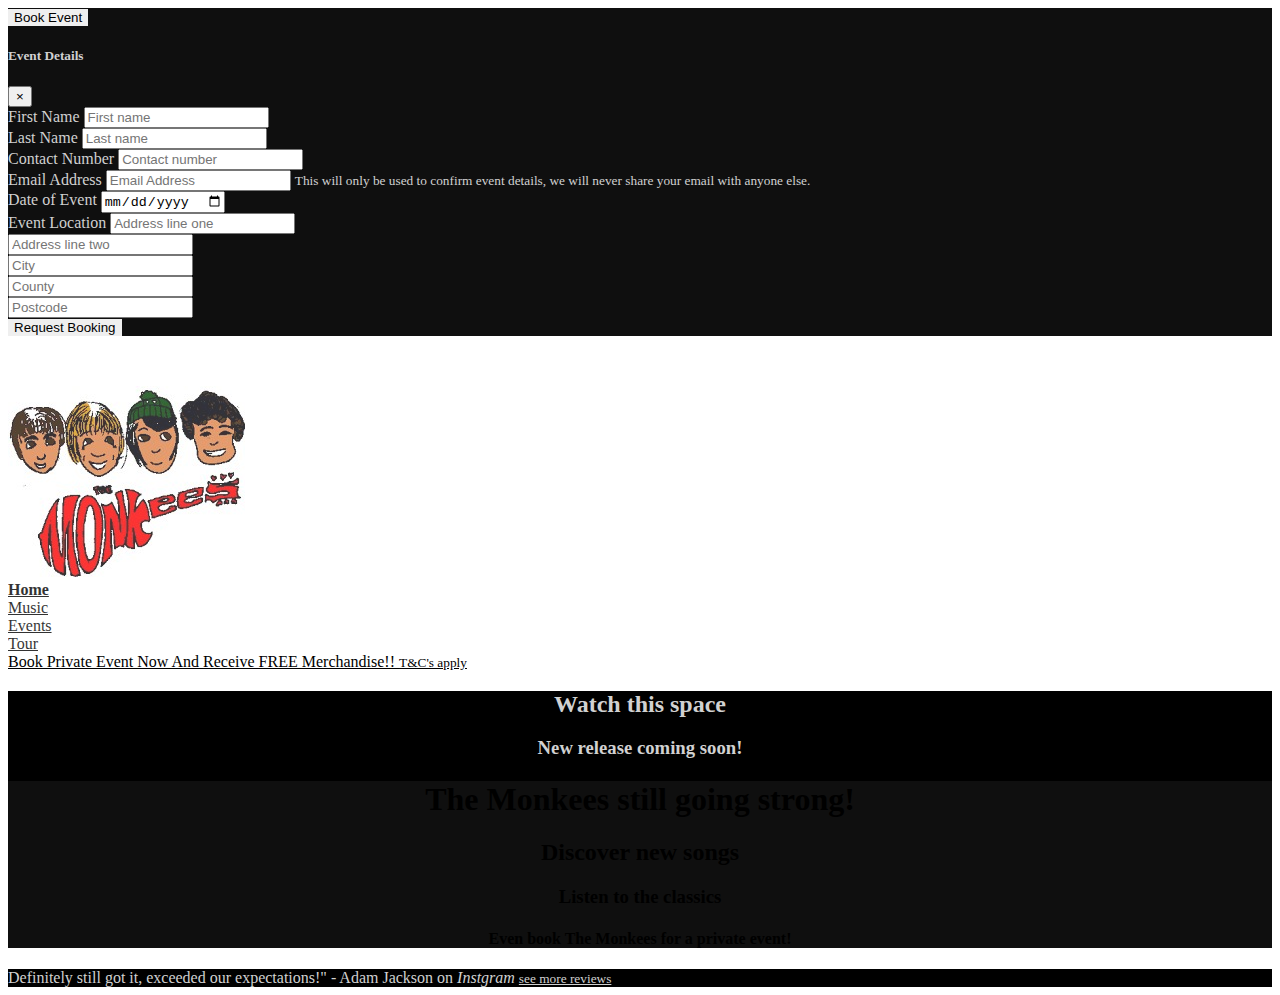
<file: index.html>
<!DOCTYPE html>
<html lang="en">

<head>
    <meta charset="UTF-8">
    <meta name="viewport" content="width=device-width, initial-scale=1.0">
    <link rel="stylesheet" href="https://stackpath.bootstrapcdn.com/bootstrap/4.1.3/css/bootstrap.min.css" integrity="sha384-MCw98/SFnGE8fJT3GXwEOngsV7Zt27NXFoaoApmYm81iuXoPkFOJwJ8ERdknLPMO" crossorigin="anonymous">
    <link rel="stylesheet" href="https://use.fontawesome.com/releases/v5.6.1/css/all.css" integrity="sha384-gfdkjb5BdAXd+lj+gudLWI+BXq4IuLW5IT+brZEZsLFm++aCMlF1V92rMkPaX4PP" crossorigin="anonymous">
    <link rel="stylesheet" href="assets/style.css" type="text/css" />
    <title>The Monkees Homepage</title>
</head>

<body>

    <header>
        <div class="row">
            <div class="col-md-4 col-sm-9">
                <div class="row">
                    <a class="col btn btn-lg fab fa-facebook" href="https://www.facebook.com/TheMonkees/"></a>
                    <a class="col btn btn-lg fab fa-twitter" href="https://twitter.com/TheMonkees"></a>
                    <a class="col btn btn-lg fab fa-youtube" href="https://www.youtube.com/channel/UCv1oY0OLtsEySHeP1TkYNqA"></a>
                </div>
            </div>
            <div class="d-md-none col-sm-3">
                <div class="form">
                    <button type="button" class="btn btn-primary" data-toggle="modal" data-target="#FormModal">
              Book Event
            </button>
                    <div class="modal fade" id="NavModal" tabindex="-1" role="dialog" aria-labelledby="NavModalLabel" aria-hidden="true">
                        <div class="modal-dialog" role="document">
                            <div class="modal-content">
                                <div class="modal-header">
                                    <h5 class="modal-title" id="NavModalLabel">Event Details</h5>
                                    <button type="button" class="close" data-dismiss="modal" aria-label="Close">
                              <span aria-hidden="true">&times;</span>
                            </button>
                                </div>
                                <div class="modal-body">
                                    <form>
                                        <div class="row">
                                            <div class="col">
                                                <div class="form-group">
                                                    <label for="InputFirstName">First Name</label>
                                                    <input type="text" class="form-control" id="InputFistName" placeholder="First name">
                                                </div>
                                                <div class="form-group">
                                                    <label for="InputLastName">Last Name</label>
                                                    <input type="text" class="form-control" id="InputLastName" placeholder="Last name">
                                                </div>
                                                <div class="form-group">
                                                    <label for="InputNumber">Contact Number</label>
                                                    <input type="number" class="form-control" id="InputNumber" placeholder="Contact number">
                                                </div>
                                                <div class="form-group">
                                                    <label for="InputEmail">Email Address</label>
                                                    <input type="email" class="form-control" id="InputEmail" aria-describedby="emailHelp" placeholder="Email Address">
                                                    <small id="emailHelp" class="form-text text-muted">This will only be used to confirm event details, we will never share your email with anyone else.</small>
                                                </div>
                                            </div>
                                            <div class="col">
                                                <div class="form-group">
                                                    <label for="InputDate">Date of Event</label>
                                                    <input type="date" class="form-control" id="InputDate">
                                                </div>
                                                <div class="form-group">
                                                    <label for="InputAddLineOne">Event Location</label>
                                                    <input type="text" class="form-control" id="InputAddLineOne" placeholder="Address line one">
                                                </div>
                                                <div class="form-group">
                                                    <input type="text" class="form-control" id="InputAddLineTwo" placeholder="Address line two">
                                                </div>
                                                <div class="form-group">
                                                    <input type="text" class="form-control" id="InputCity" placeholder="City">
                                                </div>
                                                <div class="form-group">
                                                    <input type="text" class="form-control" id="InputCounty" placeholder="County">
                                                </div>
                                                <div class="form-group">
                                                    <input type="text" class="form-control" id="InputPostcode" placeholder="Postcode">
                                                </div>
                                            </div>
                                        </div>
                                    </form>
                                </div>
                                <div class="modal-footer">
                                    <button type="submit" class="btn btn-primary">Request Booking</button>
                                </div>
                            </div>
                        </div>
                    </div>
                </div>
            </div>
        </div>
    </header>

    <callout class="row no-gutters justify-content-center">
        <div class="col-12 container-fluid">
            <nav class="navbar row navbar-light">
                <div class="col-md col-sm-12">
                    <img src="assets/images/cover.jpg"></img>
                </div>
                <!--<div class="d-md-none justifify-content-center col-sm-12">
                    <img src="assets/images/cover.jpg"></img>
                </div>-->
                <div class="col-md d-none d-md-block">
                    <a class="btn btn-lg text-uppercase page" href="index.html">Home</a>
                </div>
                <div class="col-md d-none d-md-block">
                    <a class="btn btn-lg text-uppercase" href="music.html">Music</a>
                </div>
                <div class="col-md d-none d-md-block">
                    <a class="btn btn-lg text-uppercase" href="events.html">Events</a>
                </div>
                <div class="col-md d-none d-md-block">
                    <a class="btn btn-lg text-uppercase" href="tour.html">Tour</a>
                </div>
            </nav>

            <div class="row">
                <a class="col-12 btn btn-warning promo" href="events.html">
                Book Private Event Now And Receive FREE Merchandise!! <small>T&C's apply</small>
                </a>
            </div>
        </div>
    </callout>

    <main class="container-fluid">
        <div class="row align-items-center">
            <div class="col-lg-4 d-none d-lg-block">
                <div class="new">
                    <h2>Watch this space</h2>
                    <h3>New release coming soon!</h3>
                    <!--<div class="song">
                    <audio src="" controls></audio>
                    <br>*New Release*
                </div>-->
                </div>
            </div>
            <div class="col-lg-8 col-md-12 intro">
                <div class="jumbotron">
                    <h1>The Monkees still going strong!</h1>
                    <h2>Discover new songs</h2>
                    <h3>Listen to the classics</h3>
                    <h4>Even book The Monkees for a private event!</h4>
                </div>
            </div>
        </div>
    </main>

    <footer>
        <div class="row container-fluid justify-content-center">
            <div>Definitely still got it, exceeded our expectations!" - Adam Jackson on <cite title="Instgram">Instgram</cite> <a href="events.html"><small>see more reviews</small></a></div>
        </div>
    </footer>

</body>

</html>
</file>
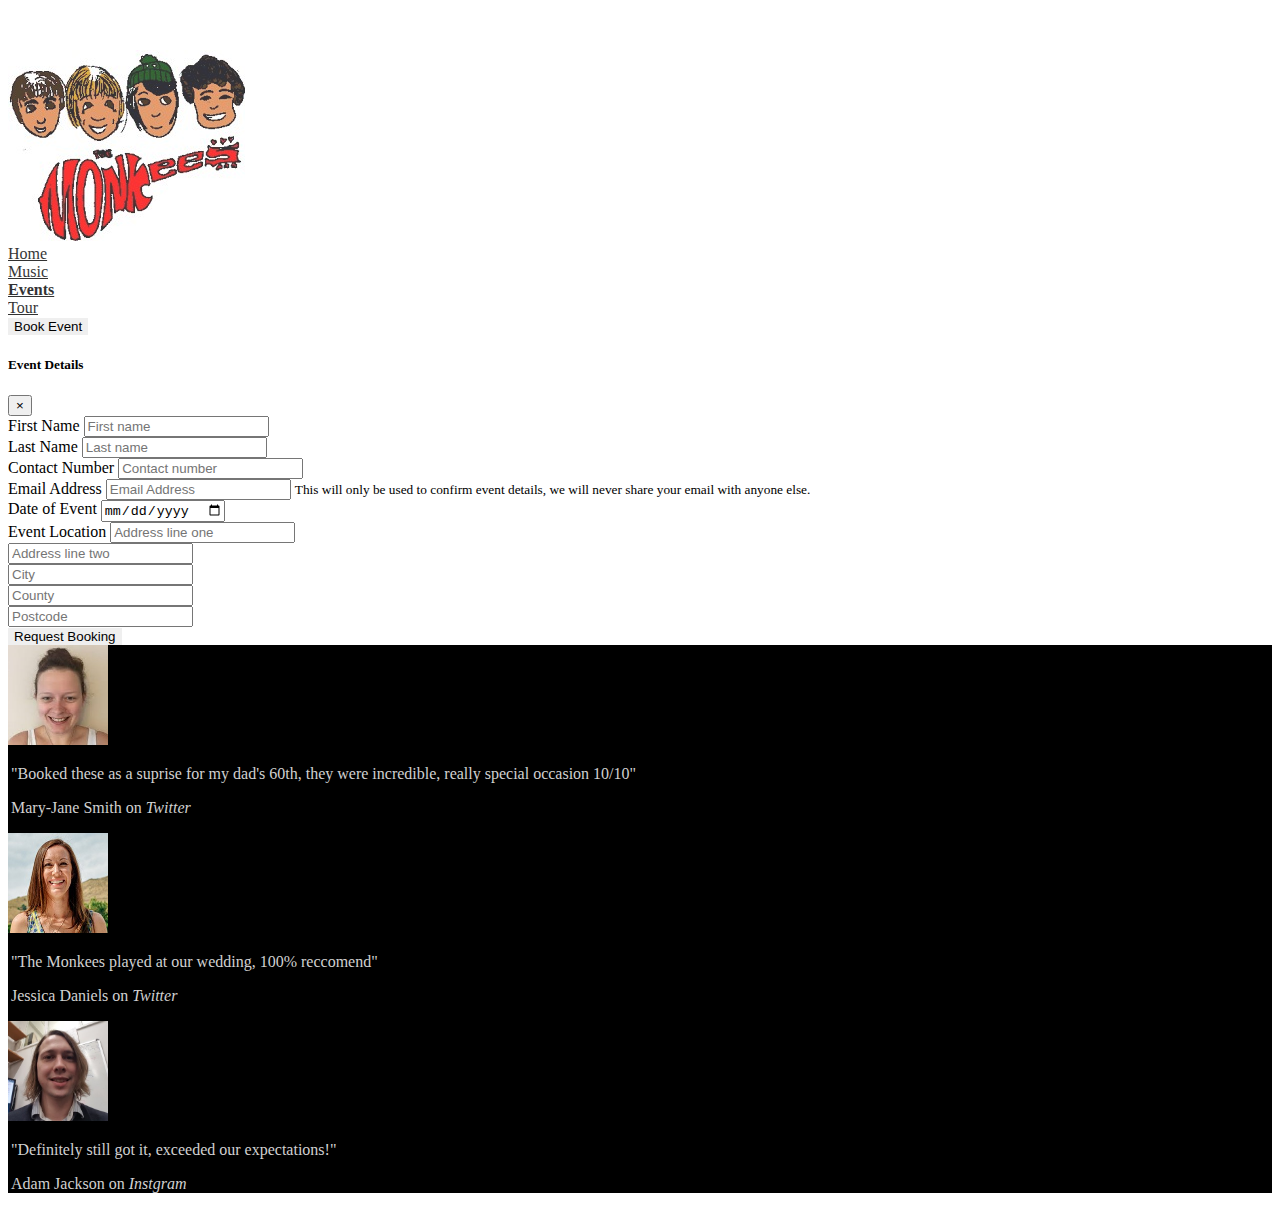
<file: events.html>
<!DOCTYPE html>
<html lang="en">

<head>
    <meta charset="UTF-8">
    <meta name="viewport" content="width=device-width, initial-scale=1.0">
    <link rel="stylesheet" href="https://stackpath.bootstrapcdn.com/bootstrap/4.1.3/css/bootstrap.min.css" integrity="sha384-MCw98/SFnGE8fJT3GXwEOngsV7Zt27NXFoaoApmYm81iuXoPkFOJwJ8ERdknLPMO" crossorigin="anonymous">
    <link rel="stylesheet" href="https://use.fontawesome.com/releases/v5.6.1/css/all.css" integrity="sha384-gfdkjb5BdAXd+lj+gudLWI+BXq4IuLW5IT+brZEZsLFm++aCMlF1V92rMkPaX4PP" crossorigin="anonymous">
    <link rel="stylesheet" href="assets/style.css" type="text/css" />
    <title>The Monkees Private Events</title>
</head>

<body>

    <header>
        <div class="row">
            <div class="col-md-4 col-sm-9">
                <div class="row">
                    <a class="col btn btn-lg fab fa-facebook" href="https://www.facebook.com/TheMonkees/"></a>
                    <a class="col btn btn-lg fab fa-twitter" href="https://twitter.com/TheMonkees"></a>
                    <a class="col btn btn-lg fab fa-youtube" href="https://www.youtube.com/channel/UCv1oY0OLtsEySHeP1TkYNqA"></a>
                </div>
            </div>
            <div class="d-md-none col-sm-3">
                <a class="col btn btn-lg fas fa-bars"></a>
            </div>
        </div>
    </header>

    <callout class="row container-fluid no-gutters justify-content-center">
        <div class="col-12">
            <nav class="navbar row navbar-light">
                <div class="col-md col-sm-12">
                    <img src="assets/images/cover.jpg"></img>
                </div>
                <!--<div class="d-md-none justifify-content-center col-sm-12">
                    <img src="assets/images/cover.jpg"></img>
                </div>-->
                <div class="col-md d-none d-md-block">
                    <a class="btn btn-lg text-uppercase" href="index.html">Home</a>
                </div>
                <div class="col-md d-none d-md-block">
                    <a class="btn btn-lg text-uppercase" href="music.html">Music</a>
                </div>
                <div class="col-md d-none d-md-block">
                    <a class="btn btn-lg text-uppercase page" href="events.html">Events</a>
                </div>
                <div class="col-md d-none d-md-block">
                    <a class="btn btn-lg text-uppercase" href="tour.html">Tour</a>
                </div>
            </nav>
        </div>
        <div class="form">
            <button type="button" class="btn btn-primary" data-toggle="modal" data-target="#FormModal">
              Book Event
            </button>
            <div class="modal fade" id="FormModal" tabindex="-1" role="dialog" aria-labelledby="FormModalLabel" aria-hidden="true">
                <div class="modal-dialog" role="document">
                    <div class="modal-content">
                        <div class="modal-header">
                            <h5 class="modal-title" id="FormModalLabel">Event Details</h5>
                            <button type="button" class="close" data-dismiss="modal" aria-label="Close">
                              <span aria-hidden="true">&times;</span>
                            </button>
                        </div>
                        <div class="modal-body">
                            <form>
                                <div class="row">
                                    <div class="col">
                                        <div class="form-group">
                                            <label for="InputFirstName">First Name</label>
                                            <input type="text" class="form-control" id="InputFistName" placeholder="First name">
                                        </div>
                                        <div class="form-group">
                                            <label for="InputLastName">Last Name</label>
                                            <input type="text" class="form-control" id="InputLastName" placeholder="Last name">
                                        </div>
                                        <div class="form-group">
                                            <label for="InputNumber">Contact Number</label>
                                            <input type="number" class="form-control" id="InputNumber" placeholder="Contact number">
                                        </div>
                                        <div class="form-group">
                                            <label for="InputEmail">Email Address</label>
                                            <input type="email" class="form-control" id="InputEmail" aria-describedby="emailHelp" placeholder="Email Address">
                                            <small id="emailHelp" class="form-text text-muted">This will only be used to confirm event details, we will never share your email with anyone else.</small>
                                        </div>
                                    </div>
                                    <div class="col">
                                        <div class="form-group">
                                            <label for="InputDate">Date of Event</label>
                                            <input type="date" class="form-control" id="InputDate">
                                        </div>
                                        <div class="form-group">
                                            <label for="InputAddLineOne">Event Location</label>
                                            <input type="text" class="form-control" id="InputAddLineOne" placeholder="Address line one">
                                        </div>
                                        <div class="form-group">
                                            <input type="text" class="form-control" id="InputAddLineTwo" placeholder="Address line two">
                                        </div>
                                        <div class="form-group">
                                            <input type="text" class="form-control" id="InputCity" placeholder="City">
                                        </div>
                                        <div class="form-group">
                                            <input type="text" class="form-control" id="InputCounty" placeholder="County">
                                        </div>
                                        <div class="form-group">
                                            <input type="text" class="form-control" id="InputPostcode" placeholder="Postcode">
                                        </div>
                                    </div>
                                </div>
                            </form>
                        </div>
                        <div class="modal-footer">
                            <button type="submit" class="btn btn-primary">Request Booking</button>
                        </div>
                    </div>
                </div>
            </div>
        </div>
    </callout>

    <main class="container-fluid">
        <div class="row align-items-center">
            <div class="col">
                <div class="media">
                    <div class="media-left">
                        <img src="assets/images/mary.jpg" class="media-object rounded-circle" height=100 width=100>
                    </div>
                    <div class="media-body" </div>
                        <blockquote class="review">
                            <p>"Booked these as a suprise for my dad's 60th, they were incredible, really special occasion 10/10"</p>
                            <reviewFooter>Mary-Jane Smith on <cite title="Twitter">Twitter</cite></reviewFooter>
                        </blockquote>
                    </div>
                </div>
            </div>
            <div class="col d-md-block">
                <div class="media">
                    <div class="media-left">
                        <img src="assets/images/jess.jpg" class="media-object rounded-circle" height=100 width=100>
                    </div>
                    <div class="media-body" </div>
                        <blockquote class="review">
                            <p>"The Monkees played at our wedding, 100% reccomend"</p>
                            <reviewFooter>Jessica Daniels on <cite title="Twitter">Twitter</cite></reviewFooter>
                        </blockquote>
                    </div>
                </div>
            </div>
            <div class="col d-none d-md-block">
                <div class="media">
                    <div class="media-left">
                        <img src="assets/images/adam.jpg" class="media-object rounded-circle" height=100 width=100>
                    </div>
                    <div class="media-body" </div>
                        <blockquote class="review">
                            <p>"Definitely still got it, exceeded our expectations!"</p>
                            <reviewFooter>Adam Jackson on <cite title="Instgram">Instgram</cite></reviewFooter>
                        </blockquote>
                    </div>
                </div>
            </div>
        </div>
    </main>

    <footer>
    </footer>

    <script src="https://code.jquery.com/jquery-3.3.1.slim.min.js" integrity="sha384-q8i/X+965DzO0rT7abK41JStQIAqVgRVzpbzo5smXKp4YfRvH+8abtTE1Pi6jizo" crossorigin="anonymous"></script>
    <script src="https://cdnjs.cloudflare.com/ajax/libs/popper.js/1.14.6/umd/popper.min.js" integrity="sha384-wHAiFfRlMFy6i5SRaxvfOCifBUQy1xHdJ/yoi7FRNXMRBu5WHdZYu1hA6ZOblgut" crossorigin="anonymous"></script>
    <script src="https://stackpath.bootstrapcdn.com/bootstrap/4.2.1/js/bootstrap.min.js" integrity="sha384-B0UglyR+jN6CkvvICOB2joaf5I4l3gm9GU6Hc1og6Ls7i6U/mkkaduKaBhlAXv9k" crossorigin="anonymous"></script>

</body>

</html>
</file>
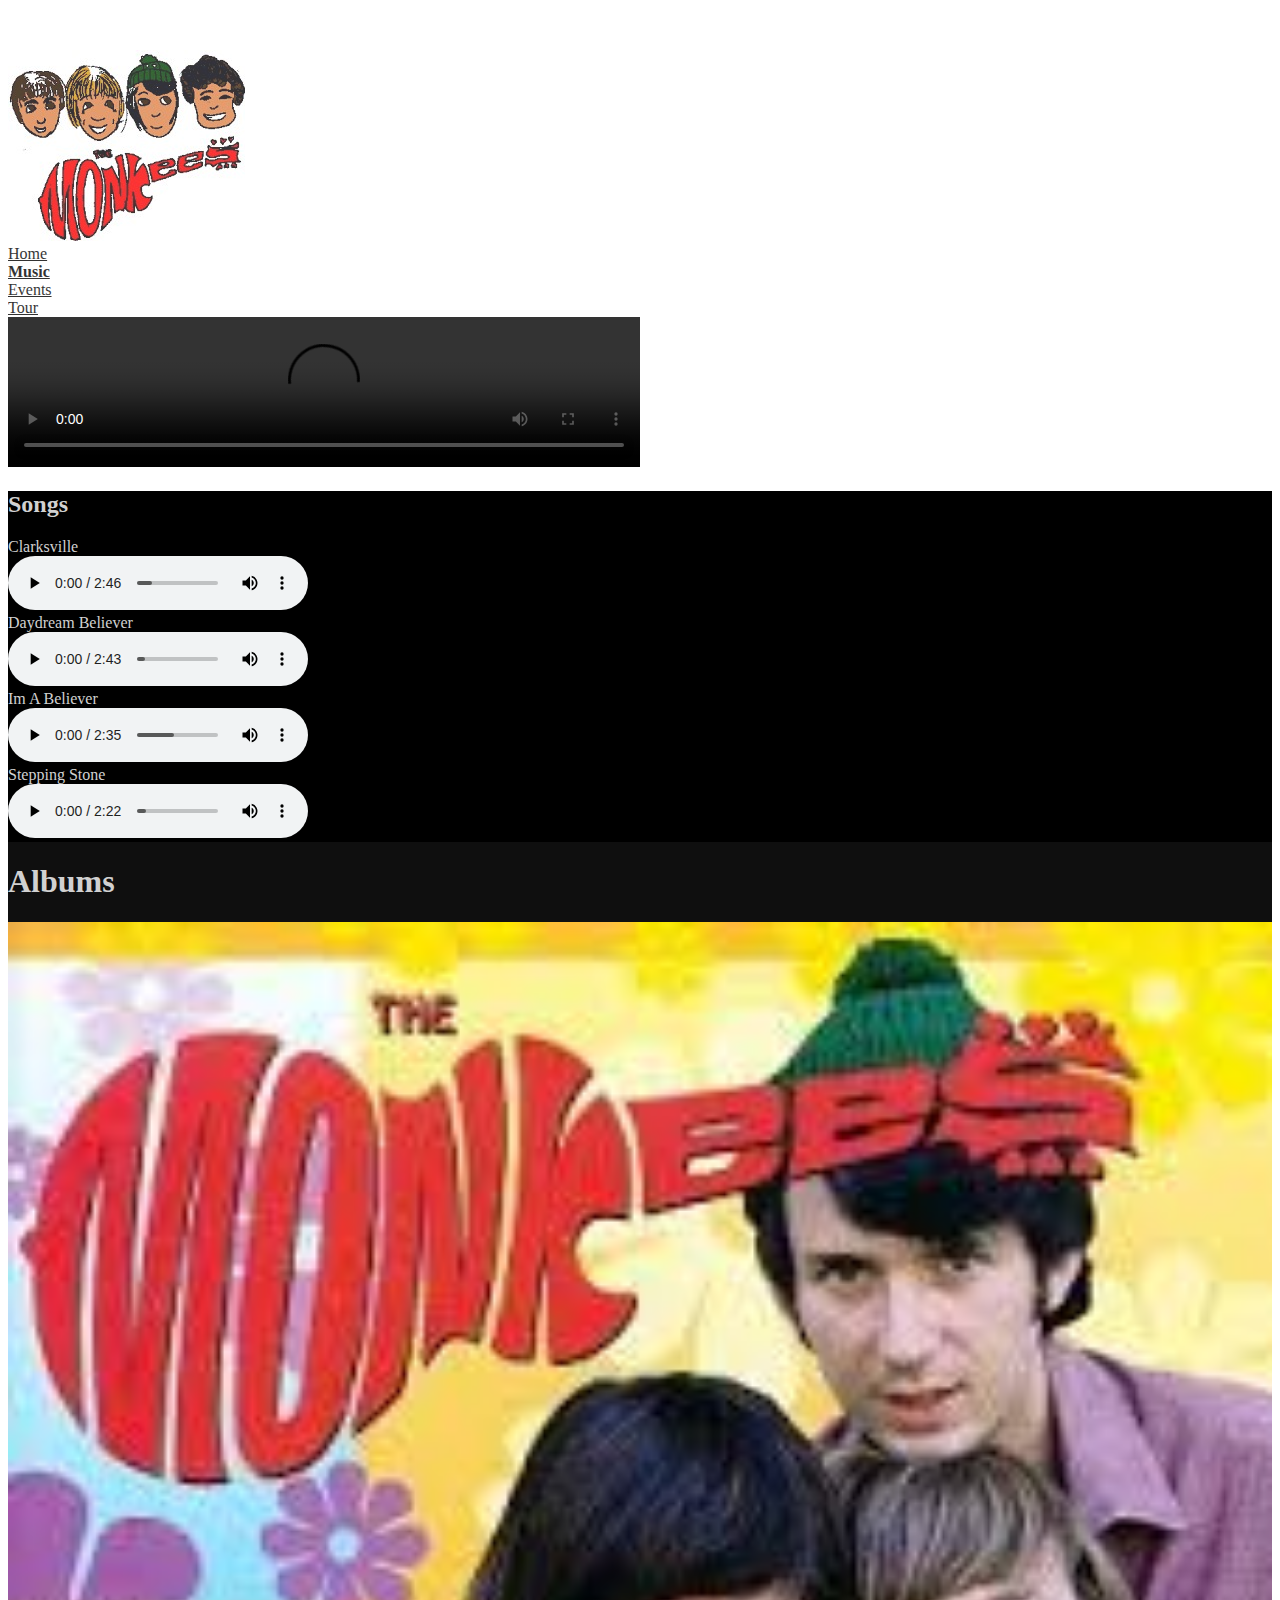
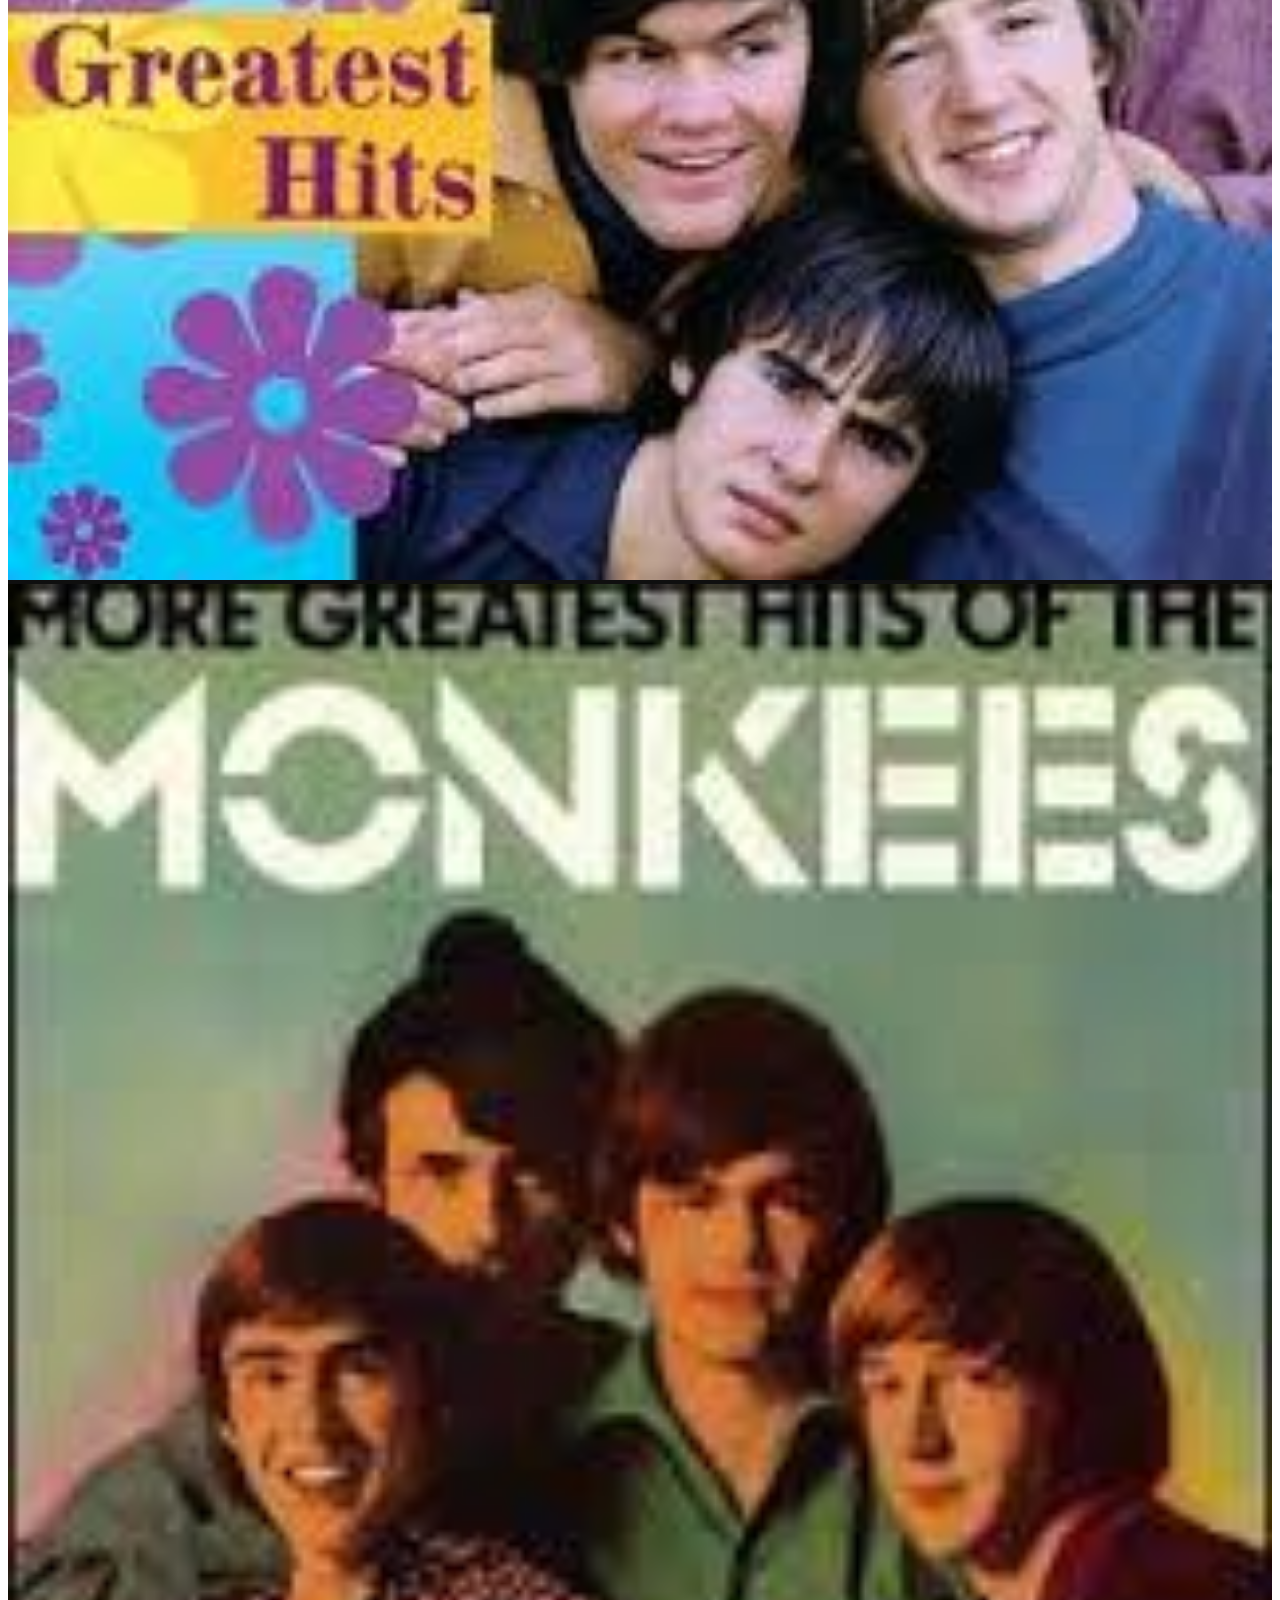
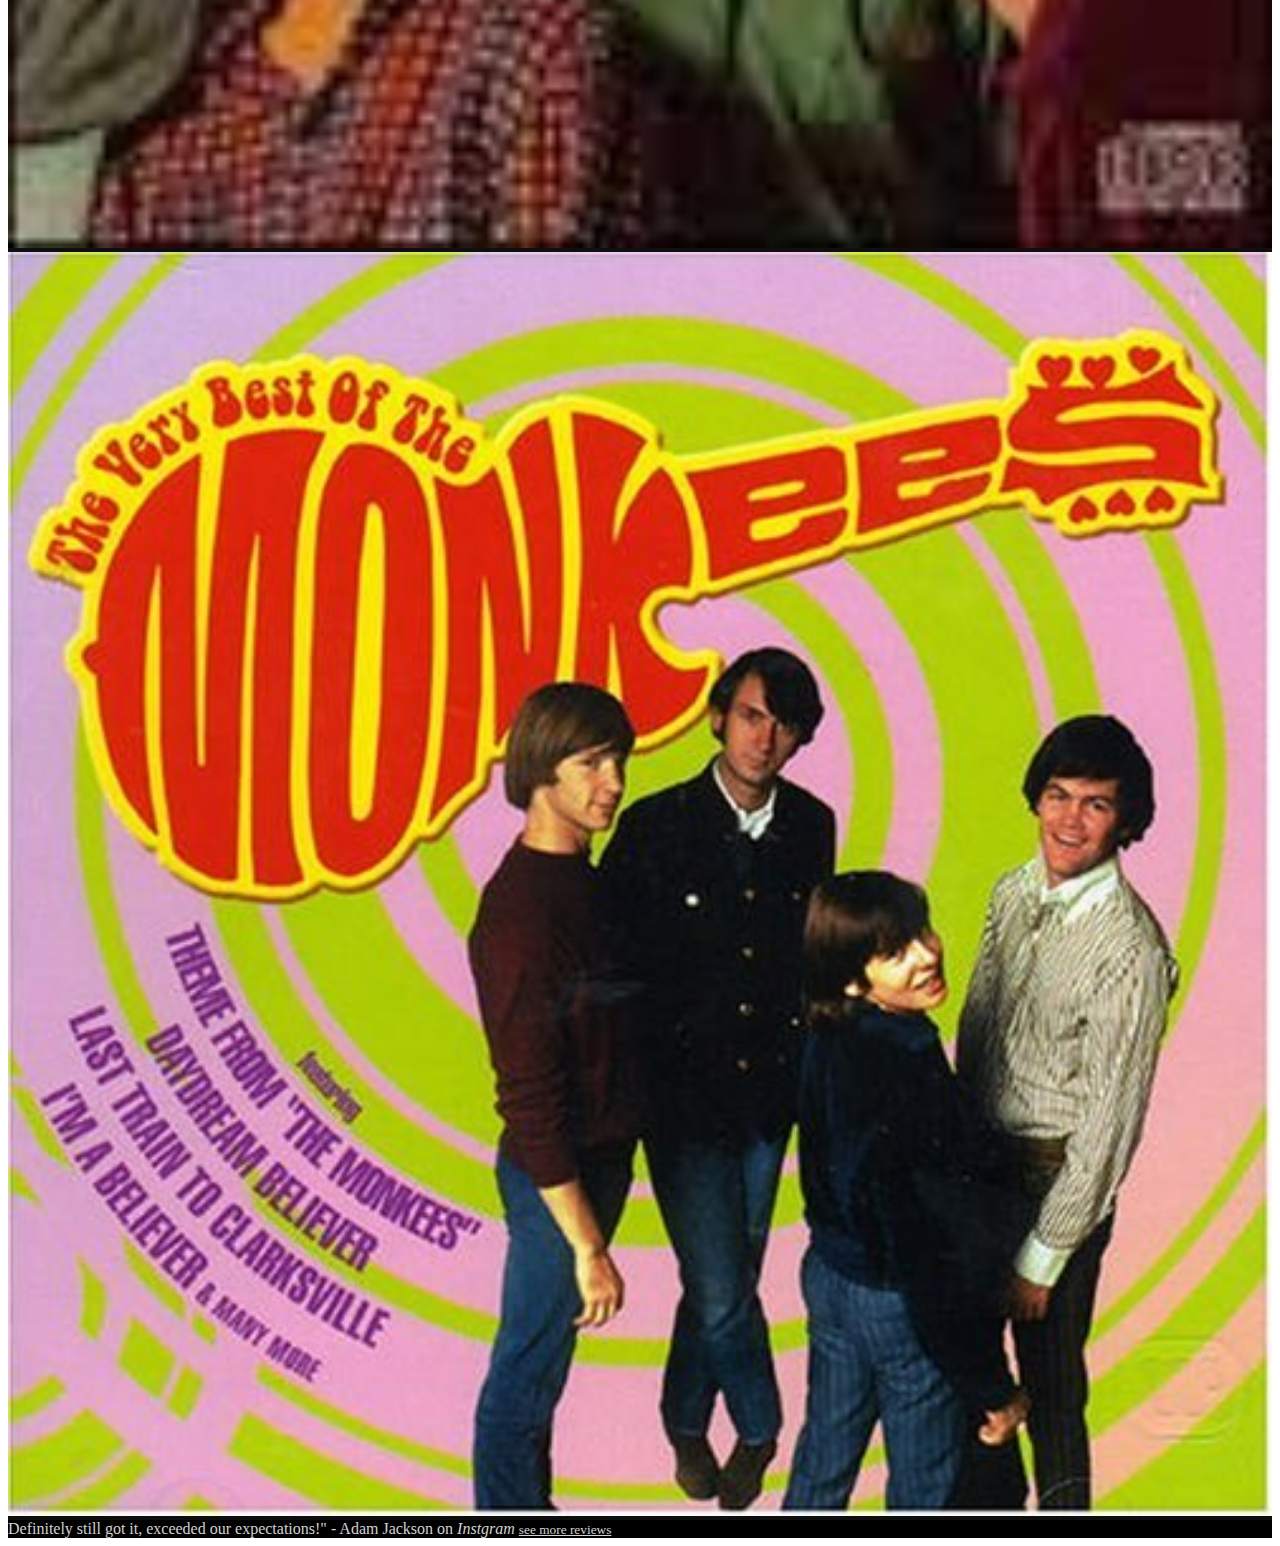
<file: music.html>
<!DOCTYPE html>
<html lang="en">

<head>
    <meta charset="UTF-8">
    <meta name="viewport" content="width=device-width, initial-scale=1.0">
    <link rel="stylesheet" href="https://stackpath.bootstrapcdn.com/bootstrap/4.1.3/css/bootstrap.min.css" integrity="sha384-MCw98/SFnGE8fJT3GXwEOngsV7Zt27NXFoaoApmYm81iuXoPkFOJwJ8ERdknLPMO" crossorigin="anonymous">
    <link rel="stylesheet" href="https://use.fontawesome.com/releases/v5.6.1/css/all.css" integrity="sha384-gfdkjb5BdAXd+lj+gudLWI+BXq4IuLW5IT+brZEZsLFm++aCMlF1V92rMkPaX4PP" crossorigin="anonymous">
    <link rel="stylesheet" href="assets/style.css" type="text/css" />
    <title>The Monkees Music</title>
</head>

<body>

    <header>
        <div class="row">
            <div class="col-md-4 col-sm-9">
                <div class="row">
                    <a class="col btn btn-lg fab fa-facebook" href="https://www.facebook.com/TheMonkees/"></a>
                    <a class="col btn btn-lg fab fa-twitter" href="https://twitter.com/TheMonkees"></a>
                    <a class="col btn btn-lg fab fa-youtube" href="https://www.youtube.com/channel/UCv1oY0OLtsEySHeP1TkYNqA"></a>
                </div>
            </div>
            <div class="d-md-none col-sm-3">
                <a class="col btn btn-lg fas fa-bars"></a>
            </div>
        </div>
    </header>

    <callout class="row container-fluid no-gutters justify-content-center">
        <div class="col-12">
            <nav class="navbar row navbar-light">
                <div class="col-md col-sm-12">
                    <img src="assets/images/cover.jpg"></img>
                </div>
                <!--<div class="d-md-none justifify-content-center col-sm-12">
                    <img src="assets/images/cover.jpg"></img>
                </div>-->
                <div class="col-md d-none d-md-block">
                    <a class="btn btn-lg text-uppercase" href="index.html">Home</a>
                </div>
                <div class="col-md d-none d-md-block">
                    <a class="btn btn-lg text-uppercase page" href="music.html">Music</a>
                </div>
                <div class="col-md d-none d-md-block">
                    <a class="btn btn-lg text-uppercase" href="events.html">Events</a>
                </div>
                <div class="col-md d-none d-md-block">
                    <a class="btn btn-lg text-uppercase" href="tour.html">Tour</a>
                </div>
            </nav>
            <div class="row justify-content-center video">
                <video width=50% height=90% controls autoplay>
                <source src="TheMonkees.mp4" type="video.mp4">
                </video>
            </div>
        </div>
    </callout>

    <main class="container-fluid">
        <div class="row music">
            <div class="col-4 text-center songs">
                <h2>Songs</h2>
                Clarksville</br>
                <audio src="assets/audio/Clarksville.mp3" controls></audio></br>
                Daydream Believer</br>
                <audio src="assets/audio/DaydreamBeliever.mp3" controls></audio></br>
                Im A Believer</br>
                <audio src="assets/audio/ImABeliever.mp3" controls></audio></br>
                Stepping Stone</br>
                <audio src="assets/audio/SteppingStone.mp3" controls></audio></br>
            </div>
            <div class="col-8 text-center">
                <h1>Albums</h1>
                <div class="row align-items-start albums">
                    <div class="col">
                        <a target="_blank" href="https://www.amazon.co.uk/Monkees-Greatest-Hits/dp/B0000253F4/ref=sr_1_1?ie=UTF8&qid=1547216050&sr=8-1&keywords=monkees+greatest"><img src="assets/images/tmgh.jpg" alt="The Monkees Greatest Hits" width= "100%"></a>
                    </div>
                    <div class="col">
                        <a target="_blank" href="https://www.amazon.co.uk/Monkees-More-Greatest-Hits/dp/B01KAW1R0Y/ref=sr_1_3?ie=UTF8&qid=1547215902&sr=8-3&keywords=monkees+more+greatest+hits"><img src="assets/images/mgh.jpg" alt="More Greatest Hits Of The Monkees" width="100%"></a>
                    </div>
                    <div class="col d-none d-md-block">
                        <a target="_blank" href="https://www.discogs.com/The-Monkees-The-Very-Best-Of-The-Monkees/release/9269002"><img src="assets/images/tvb.jpg" alt="The Very Best Of The Monkees" width="100%"></a>
                    </div>
                </div>
            </div>
        </div>
    </main>

    <footer>
        <div class="row container-fluid justify-content-center">
            <div>Definitely still got it, exceeded our expectations!" - Adam Jackson on <cite title="Instgram">Instgram</cite> <a href="events.html"><small>see more reviews</small></a></div>
        </div>
    </footer>

</body>

</html>
</file>
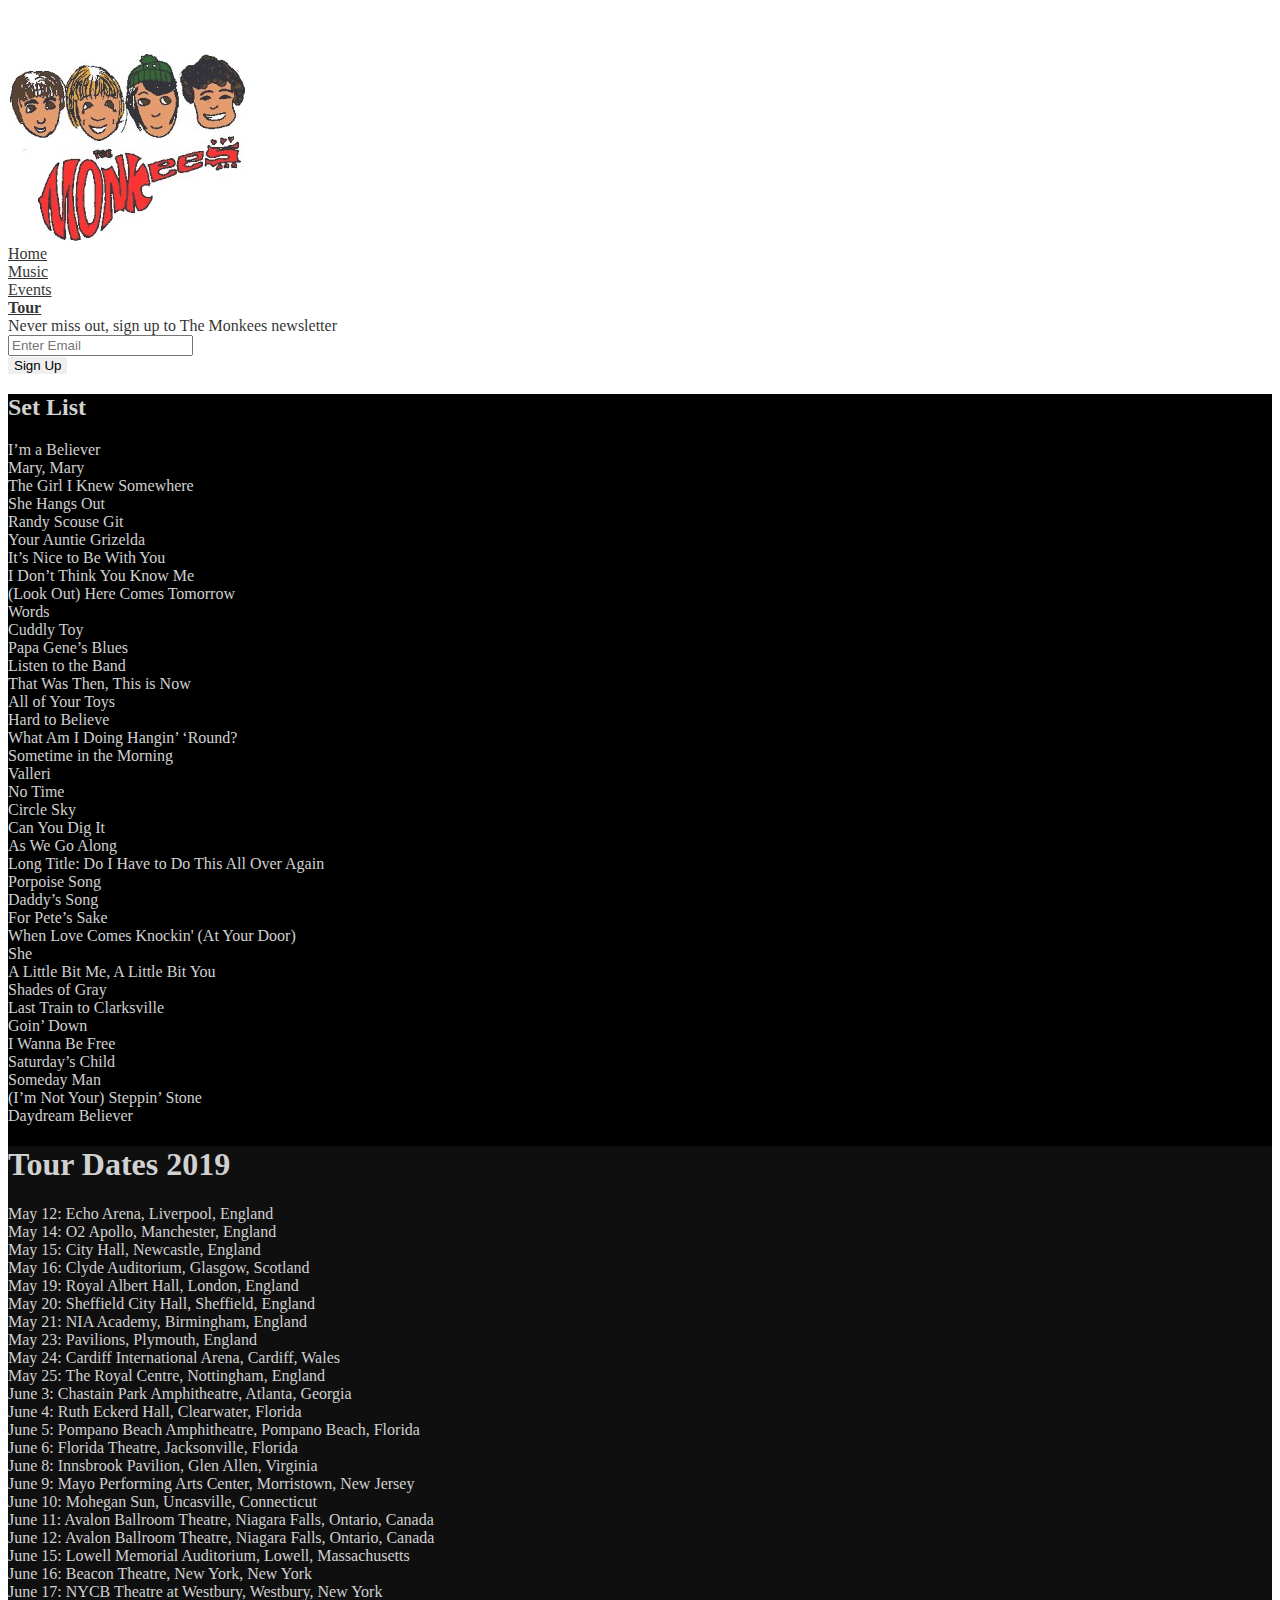
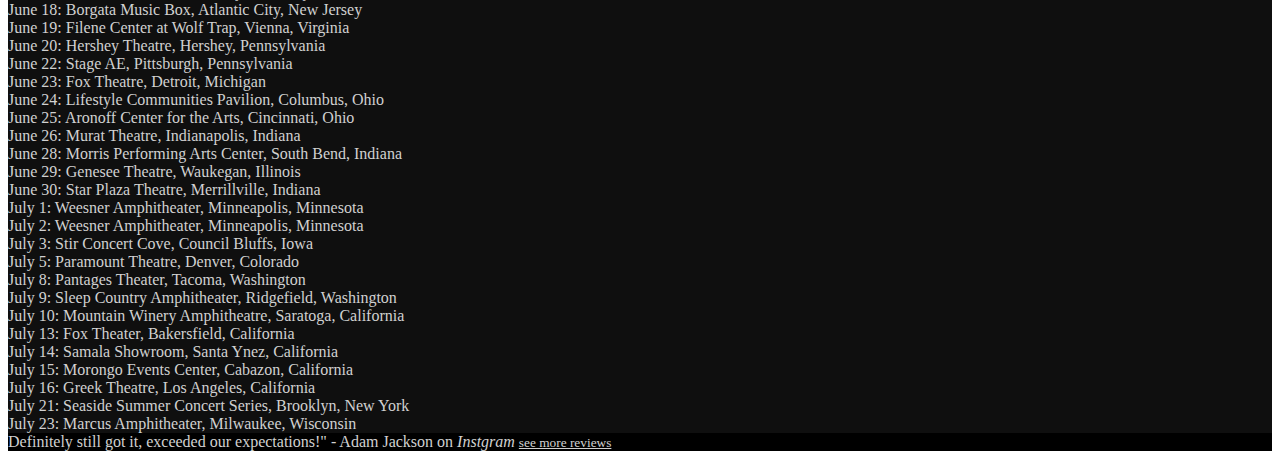
<file: tour.html>
<!DOCTYPE html>
<html lang="en">

<head>
    <meta charset="UTF-8">
    <meta name="viewport" content="width=device-width, initial-scale=1.0">
    <link rel="stylesheet" href="https://stackpath.bootstrapcdn.com/bootstrap/4.1.3/css/bootstrap.min.css" integrity="sha384-MCw98/SFnGE8fJT3GXwEOngsV7Zt27NXFoaoApmYm81iuXoPkFOJwJ8ERdknLPMO" crossorigin="anonymous">
    <link rel="stylesheet" href="https://use.fontawesome.com/releases/v5.6.1/css/all.css" integrity="sha384-gfdkjb5BdAXd+lj+gudLWI+BXq4IuLW5IT+brZEZsLFm++aCMlF1V92rMkPaX4PP" crossorigin="anonymous">
    <link rel="stylesheet" href="assets/style.css" type="text/css" />
    <title>The Monkees Tour Dates</title>
</head>

<body>

    <header>
        <div class="row">
            <div class="col-md-4 col-sm-9">
                <div class="row">
                    <a class="col btn btn-lg fab fa-facebook" href="https://www.facebook.com/TheMonkees/"></a>
                    <a class="col btn btn-lg fab fa-twitter" href="https://twitter.com/TheMonkees"></a>
                    <a class="col btn btn-lg fab fa-youtube" href="https://www.youtube.com/channel/UCv1oY0OLtsEySHeP1TkYNqA"></a>
                </div>
            </div>
            <div class="d-md-none col-sm-3">
                <a class="col btn btn-lg fas fa-bars"></a>
            </div>
        </div>
    </header>

<callout class="row container-fluid no-gutters justify-content-center">
        <div class="col-12">
            <nav class="navbar row navbar-light">
                <div class="col-md col-sm-12">
                    <img src="assets/images/cover.jpg"></img>
                </div>
                <!--<div class="d-md-none justifify-content-center col-sm-12">
                    <img src="assets/images/cover.jpg"></img>
                </div>-->
                <div class="col-md d-none d-md-block">
                    <a class="btn btn-lg text-uppercase" href="index.html">Home</a>
                </div>
                <div class="col-md d-none d-md-block">
                    <a class="btn btn-lg text-uppercase" href="music.html">Music</a>
                </div>
                <div class="col-md d-none d-md-block">
                    <a class="btn btn-lg text-uppercase" href="events.html">Events</a>
                </div>
                <div class="col-md d-none d-md-block">
                    <a class="btn btn-lg text-uppercase page" href="tour.html">Tour</a>
                </div>
            </nav>
        </div>
        <div class="email">
            <div class="row">
                <div class="d-inline font-weight-bold sign-up align-text-middle">Never miss out, sign up to The Monkees newsletter</div>
                <div class="d-inline"><input type="text" class="form-control" id="NewsletterSignUp" placeholder="Enter Email"></div>
                <div class="d-inline"><button type="submit" class="btn">Sign Up</button></div>
            </div>
        </div>
    </callout>

    <main class="container-fluid">
        <div class="row align-items-center tour">
            <div class="col-sm-4 text-center set d-none d-sm-block">
                <h2>Set List</h2>
                I’m a Believer</br>
                Mary, Mary</br>
                The Girl I Knew Somewhere</br>
                She Hangs Out</br>
                Randy Scouse Git</br>
                Your Auntie Grizelda</br>
                It’s Nice to Be With You</br>
                I Don’t Think You Know Me</br>
                (Look Out) Here Comes Tomorrow</br>
                Words</br>
                Cuddly Toy</br>
                Papa Gene’s Blues</br>
                Listen to the Band</br>
                That Was Then, This is Now</br>
                All of Your Toys</br>
                Hard to Believe</br>
                What Am I Doing Hangin’ ‘Round?</br>
                Sometime in the Morning</br>
                Valleri</br>
                No Time</br>
                Circle Sky</br>
                Can You Dig It</br>
                As We Go Along</br>
                Long Title: Do I Have to Do This All Over Again</br>
                Porpoise Song</br>
                Daddy’s Song</br>
                For Pete’s Sake</br>
                When Love Comes Knockin' (At Your Door)</br>
                She</br>
                A Little Bit Me, A Little Bit You</br>
                Shades of Gray</br>
                Last Train to Clarksville</br>
                Goin’ Down</br>
                I Wanna Be Free</br>
                Saturday’s Child</br>
                Someday Man</br>
                (I’m Not Your) Steppin’ Stone</br>
                Daydream Believer</br>
            </div>
            <div class="col-sm-8 col-xs-12 text-center dates">
                <h1>Tour Dates 2019</h1>
                May 12: Echo Arena, Liverpool, England</br>
                May 14: O2 Apollo, Manchester, England</br>
                May 15: City Hall, Newcastle, England</br>
                May 16: Clyde Auditorium, Glasgow, Scotland</br>
                May 19: Royal Albert Hall, London, England</br>
                May 20: Sheffield City Hall, Sheffield, England</br>
                May 21: NIA Academy, Birmingham, England</br>
                May 23: Pavilions, Plymouth, England</br>
                May 24: Cardiff International Arena, Cardiff, Wales</br>
                May 25: The Royal Centre, Nottingham, England</br>
                June 3: Chastain Park Amphitheatre, Atlanta, Georgia</br>
                June 4: Ruth Eckerd Hall, Clearwater, Florida</br>
                June 5: Pompano Beach Amphitheatre, Pompano Beach, Florida</br>
                June 6: Florida Theatre, Jacksonville, Florida</br>
                June 8: Innsbrook Pavilion, Glen Allen, Virginia</br>
                June 9: Mayo Performing Arts Center, Morristown, New Jersey</br>
                June 10: Mohegan Sun, Uncasville, Connecticut</br>
                June 11: Avalon Ballroom Theatre, Niagara Falls, Ontario, Canada</br>
                June 12: Avalon Ballroom Theatre, Niagara Falls, Ontario, Canada</br>
                June 15: Lowell Memorial Auditorium, Lowell, Massachusetts</br>
                June 16: Beacon Theatre, New York, New York</br>
                June 17: NYCB Theatre at Westbury, Westbury, New York</br>
                June 18: Borgata Music Box, Atlantic City, New Jersey</br>
                June 19: Filene Center at Wolf Trap, Vienna, Virginia</br>
                June 20: Hershey Theatre, Hershey, Pennsylvania</br>
                June 22: Stage AE, Pittsburgh, Pennsylvania</br>
                June 23: Fox Theatre, Detroit, Michigan</br>
                June 24: Lifestyle Communities Pavilion, Columbus, Ohio</br>
                June 25: Aronoff Center for the Arts, Cincinnati, Ohio</br>
                June 26: Murat Theatre, Indianapolis, Indiana</br>
                June 28: Morris Performing Arts Center, South Bend, Indiana</br>
                June 29: Genesee Theatre, Waukegan, Illinois</br>
                June 30: Star Plaza Theatre, Merrillville, Indiana</br>
                July 1: Weesner Amphitheater, Minneapolis, Minnesota</br>
                July 2: Weesner Amphitheater, Minneapolis, Minnesota</br>
                July 3: Stir Concert Cove, Council Bluffs, Iowa</br>
                July 5: Paramount Theatre, Denver, Colorado</br>
                July 8: Pantages Theater, Tacoma, Washington</br>
                July 9: Sleep Country Amphitheater, Ridgefield, Washington</br>
                July 10: Mountain Winery Amphitheatre, Saratoga, California</br>
                July 13: Fox Theater, Bakersfield, California</br>
                July 14: Samala Showroom, Santa Ynez, California</br>
                July 15: Morongo Events Center, Cabazon, California</br>
                July 16: Greek Theatre, Los Angeles, California</br>
                July 21: Seaside Summer Concert Series, Brooklyn, New York</br>
                July 23: Marcus Amphitheater, Milwaukee, Wisconsin</br>
            </div>
        </div>
    </main>

    <footer>
        <div class="row container-fluid justify-content-center">
            <div>Definitely still got it, exceeded our expectations!" - Adam Jackson on <cite title="Instgram">Instgram</cite> <a href="events.html"><small>see more reviews</small></a></div>
        </div>
    </footer>

</body>

</html>
</file>
<file: assets/style.css>
header {
    color: #d1d1d1;
    background-color: #0f0f0f;
}
nav {
    margin-top: 50px;
    background-color: white;
    opacity: 0.8;
}
.btn:hover {
    color: white;
    background-color: black;
}
.promo:hover {
    color: inherit;
    background-color: #ffc107;
    opacity: 0.95;
}
.btn {
    margin-right: 0;
    margin-left: 0;
    border: 0;
}
callout {
    background-color: #0f0f0f;
    background: url(images/monkees.jpg);
    background-position: top;
    background-repeat: no-repeat;
    background-size: cover;
    height: 100vh;
}
main {
    color: #d1d1d1;
    background-color: black;
}
.music {
    color: #d1d1d1;
    background-color: #0f0f0f;
}
footer {
    color: #d1d1d1;
    background-color: black;
}
a {
    color: inherit;
}
a:hover {
    color: inherit;
    text-decoration: none;
}
.intro {
    background-color: #0f0f0f;
}
.jumbotron {
    text-align: center;
    color: black;
}
.new {
    text-align: center;
}
.songs {
    background-color: black;
}
.dates {
    background-color: #0f0f0f;
}
footer a {
    text-decoration: underline;
}
blockquote {
    margin-left: 3px;
}
.page {
    font-weight: bold;
}
.page:hover {
    color: black;
    background-color: white;
}
.email {
    color: black;
}
.sign-up {
    background-color: white !important;
    opacity: 0.8;
}
/*@media (max-width:470) {
    .logo {
        display: none !important;
    }
}
@media (min-width:471) {
    .logo2 {
        display: none !important;
    }
}*/
</file>
